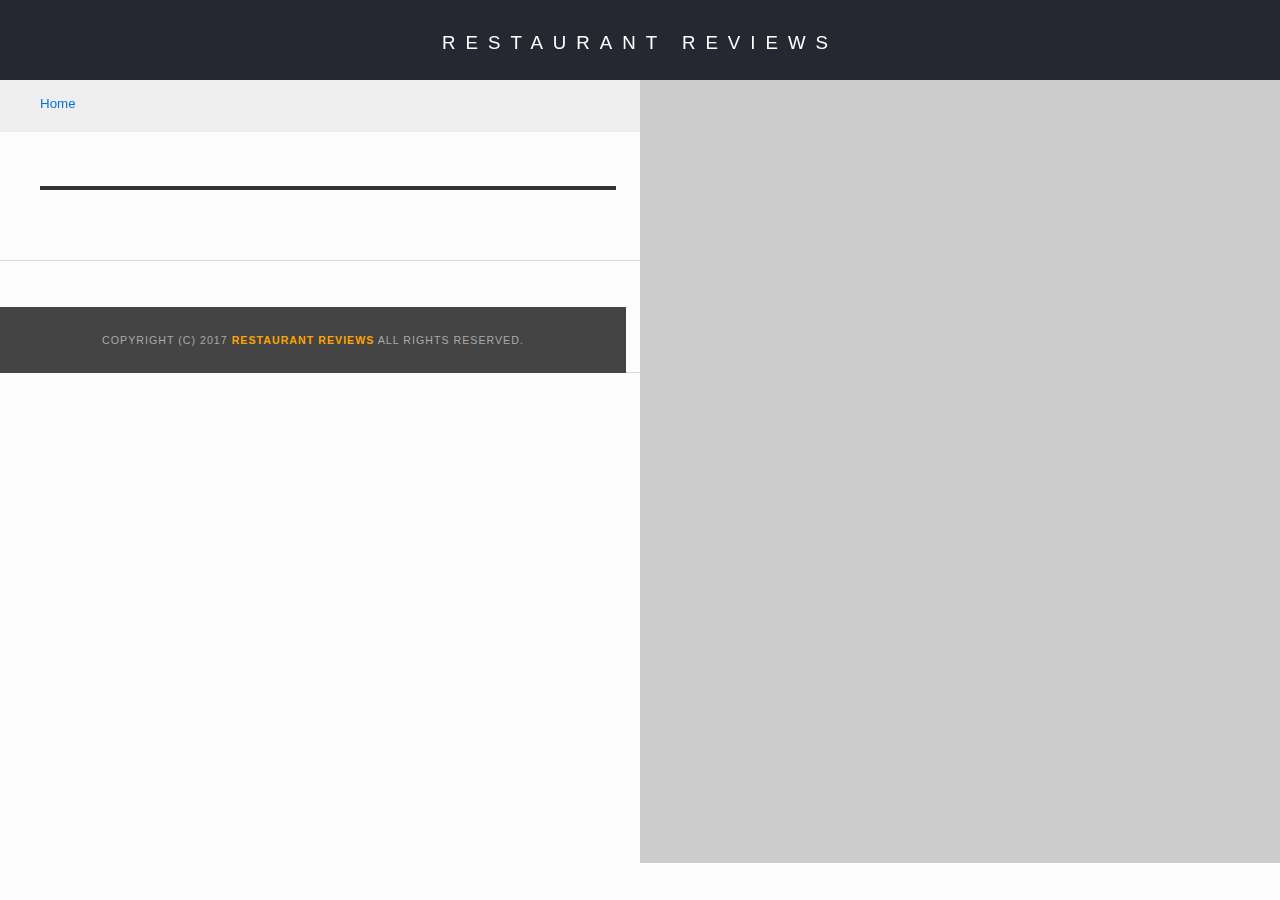
<file: restaurant.html>
<!DOCTYPE html>
<html lang="en">

<head>
  <meta charset="utf-8">
  <meta name="viewport" content="width=device-width, initial-scale=1.0">
  <!-- Normalize.css for better cross-browser consistency -->
  <link rel="stylesheet" src="//normalize-css.googlecode.com/svn/trunk/normalize.css" />
  <!-- Main CSS file -->
  <link rel="stylesheet" href="css/styles.css" type="text/css">
  <link rel="stylesheet" href="https://unpkg.com/leaflet@1.3.1/dist/leaflet.css" integrity="sha512-Rksm5RenBEKSKFjgI3a41vrjkw4EVPlJ3+OiI65vTjIdo9brlAacEuKOiQ5OFh7cOI1bkDwLqdLw3Zg0cRJAAQ==" crossorigin=""/>
  <title>Restaurant Info</title>
</head>

<body class="inside">
  <!-- Beginning header -->
  <header>
    <!-- Beginning nav -->
    <nav aria-label="Breadcrumb">
      <h1><a href="/" aria-current="page"  tabindex="0">Restaurant Reviews</a></h1>
    </nav>
    <!-- Beginning breadcrumb -->
    <ol id="breadcrumb" role="navigation" aria-label="Pages navigation">
      <li><a href="/"  role="navigation" aria-label="Link to the homepage">Home</a></li>
    </ol>
    <!-- End breadcrumb -->
    <!-- End nav -->
  </header>
  <!-- End header -->

  <!-- Beginning main -->
  <main id="maincontent  role="main"">
    <!-- Beginning map -->
    <section id="map-container">
      <div id="map" aria-label="location" role="application"></div>
    </section>
    <!-- End map -->
    <!-- Beginning restaurant -->
    <section id="restaurant-container">
      <h2 tabindex="1" id="restaurant-name"></h2>
      <img id="restaurant-img">
      <p id="restaurant-cuisine"></p>
      <p id="restaurant-address"></p>
      <table id="restaurant-hours"></table>
    </section>
    <!-- end restaurant -->
    <!-- Beginning reviews -->
    <section id="reviews-container">
      <ul id="reviews-list"></ul>
    </section>
    <!-- End reviews -->
  </main>
  <!-- End main -->

  <!-- Beginning footer -->
  <footer id="footer">
    Copyright (c) 2017 <a href="/"><strong>Restaurant Reviews</strong></a> All Rights Reserved.
  </footer>
  <!-- End footer -->
  <script src="https://unpkg.com/leaflet@1.3.1/dist/leaflet.js" integrity="sha512-/Nsx9X4HebavoBvEBuyp3I7od5tA0UzAxs+j83KgC8PU0kgB4XiK4Lfe4y4cgBtaRJQEIFCW+oC506aPT2L1zw==" crossorigin=""></script>
  <!-- Beginning scripts -->
  <!-- Database helpers -->
  <script type="text/javascript" src="./js/dbhelper.js"></script>
  <!-- Service Worker -->
  <script type="application/javascript" src="./js/sw_registration.js"></script>
  <!-- Main javascript file -->
  <script type="text/javascript" src="./js/restaurant_info.js"></script>
  <!-- Google Maps -->
 <!--  <script async defer src="https://maps.googleapis.com/maps/api/js?key=AIzaSyA_tKbW6A5pQ-eupxI56myUnHLqYCzOjKo&libraries=places&callback=initMap"></script> -->
  <!-- End scripts -->

</body>

</html>
</file>
<file: css/styles.css>
@charset "utf-8";
/* CSS Document */

body,
td,
th,
p{
	font-family: Arial, Helvetica, sans-serif;
	font-size: 10pt;
	color: #333;
	line-height: 1.5;
}

body {
	background-color: #fdfdfd;
	margin: 0;
	position:relative;
}

ul,
li {
	font-family: Arial, Helvetica, sans-serif;
	font-size: 10pt;
	color: #333;
}

a {
	color: orange;
	text-decoration: none;
}

a:hover,
a:focus {
	color: #3397db;
	text-decoration: none;
}

a img{
	border: none 0px #fff;
}

h1,
h2,
h3,
h4,
h5,
h6 {
  font-family: Arial, Helvetica, sans-serif;
  margin: 0 0 20px;
}

article,
aside,
canvas,
details,
figcaption,
figure,
footer,
header,
hgroup,
menu,
nav,
section {
	display: block;
}

.text-white {
	color: #fff;
}

#maincontent {
  background-color: #f3f3f3;
  min-height: 100%;
}

#footer {
  background-color: #444;
  color: #aaa;
  font-size: 8pt;
  letter-spacing: 1px;
  padding: 25px;
  text-align: center;
  text-transform: uppercase;
}

/* ====================== Navigation ====================== */

nav {
  width: 100%;
  height: 80px;
  background-color: #252831;
  text-align:center;
	display: flex;
	align-items: center;
}

nav h1 {
  margin: auto;
}

nav h1 a {
  color: #fff;
  font-size: 14pt;
  font-weight: 200;
  letter-spacing: 10px;
  text-transform: uppercase;
}

#breadcrumb {
    padding: 10px 40px 16px;
    list-style: none;
    background-color: #eee;
    font-size: 17px;
    margin: 0;
    width: calc(50% - 80px);
}

/* Display list items side by side */

#breadcrumb li {
    display: inline;
}

/* Add a slash symbol (/) before/behind each list item */

#breadcrumb li+li:before {
    padding: 8px;
    color: black;
    content: "/\00a0";
}

/* Add a color to all links inside the list */

#breadcrumb li a {
    color: #0275d8;
    text-decoration: none;
}

/* Add a color on mouse-over */
#breadcrumb li a:hover {
    color: #01447e;
    text-decoration: underline;
}

/* ====================== Map ====================== */

#map {
  height: 400px;
  width: 100%;
  background-color: #ccc;
}

/* ====================== Restaurant Filtering ====================== */

.filter-options {
	display: flex;
	flex-direction: row;
	justify-content: center;
  width: 100%;
  height: 50px;
  background-color: #3397DB;
  align-items: center;
}

.filter-options h2 {
  color: white;
  font-size: 1rem;
  font-weight: normal;
  line-height: 1;
  margin: 0 20px;
}

.filter-options select {
  background-color: white;
  border: 1px solid #fff;
  font-family: Arial,sans-serif;
  font-size: 11pt;
  height: 35px;
  letter-spacing: 0;
  margin: 10px;
  padding: 0 10px;
  width: 200px;
}

/* ====================== Restaurant Listing ====================== */

#restaurants-list {
  background-color: #f3f3f3;
  list-style: outside none none;
  margin: 0;
  padding: 30px 15px 60px;
  text-align: center;
	display: flex;
	flex-direction: row;
	flex-wrap: wrap;
	justify-content: center;
}

#restaurants-list li {
  background-color: #fff;
  border: 2px solid #ccc;
  font-family: Arial,sans-serif;
  margin: 15px;
  min-height: 380px;
  padding: 0 30px 25px;
  text-align: left;
  width: 270px;
}

#restaurants-list .restaurant-img {
  background-color: #ccc;
  display: block;
  margin: 0;
  max-width: 100%;
  min-height: 248px;
  min-width: 100%;
}

#restaurants-list li h1 {
  color: #f18200;
  font-family: Arial,sans-serif;
  font-size: 14pt;
  font-weight: 200;
  letter-spacing: 0;
  line-height: 1.3;
  margin: 20px 0 10px;
}

#restaurants-list p {
  margin: 0;
  font-size: 11pt;
}

#restaurants-list li a {
  background-color: orange;
  border-bottom: 3px solid #eee;
  color: #fff;
  display: inline-block;
  font-size: 10pt;
  margin: 15px 0 0;
  padding: 8px 30px 10px;
  text-align: center;
  text-decoration: none;
  text-transform: uppercase;
}

/* ====================== Restaurant Details ====================== */

.inside header {
  position: fixed;
  top: 0;
  width: 100%;
  z-index: 1000;
}

.inside #map-container {
  background: blue none repeat scroll 0 0;
  height: 87%;
  position: fixed;
  right: 0;
  top: 80px;
  width: 50%;
}

.inside #map {
  background-color: #ccc;
  height: 100%;
  width: 100%;
}

.inside #footer {
  bottom: 0;
  position: absolute;
  width: 45%;
}

#restaurant-name {
  color: #f18200;
  font-family: Arial,sans-serif;
  font-size: 20pt;
  font-weight: 200;
  letter-spacing: 0;
  margin: 15px 0 30px;
  text-transform: uppercase;
  line-height: 1.1;
}

#restaurant-img {
	width: 90%;
}

#restaurant-address {
  font-size: 12pt;
  margin: 10px 0px;
}

#restaurant-cuisine {
  background-color: #333;
  color: #ddd;
  font-size: 12pt;
  font-weight: 300;
  letter-spacing: 10px;
  margin: 0 0 20px;
  padding: 2px 0;
  text-align: center;
  text-transform: uppercase;
	width: 90%;
}

#restaurant-container,
#reviews-container {
  border-bottom: 1px solid #d9d9d9;
  border-top: 1px solid #fff;
  padding: 140px 40px 30px;
  width: 50%;
}

#restaurant-container{
	display: flex;
	flex-direction: column;
}

#reviews-container {
  padding: 30px 40px 80px;
}

#reviews-container h2 {
  color: #f58500;
  font-size: 24pt;
  font-weight: 300;
  letter-spacing: -1px;
  padding-bottom: 1pt;
}

#reviews-list {
  margin: 0;
  padding: 0;
}

#reviews-list li {
  background-color: #fff;
  border: 2px solid #f3f3f3;
  display: block;
  list-style-type: none;
  margin: 0 0 30px;
	padding: 0.5em;
  overflow: hidden;
  position: relative;
  width: 85%;
	display: flex;
	flex-direction: row;
	flex-wrap: wrap;
}

#reviews-list li>p:nth-child(1) {
  width: 50%;
  font-weight: bolder;
  align-self: center;
	padding: 10px 0 0 0;
  color: teal;
}


#reviews-list li>p:nth-child(2) {
  align-self: center;
  width: 50%;
  font-weight: bolder;
  text-align: right;
  color: #f58500;
}


#reviews-list li>p:nth-child(3) {
  width: 100%;
  font-weight: bolder;
  color: #333;
}

#reviews-list li p {
  margin: 0 0 10px;
}

#restaurant-hours td {
  color: #666;
}


/* ====================== Responsive media queries ====================== */

@media only screen and (max-width: 745px) {
  #restaurants-list li {
    max-width: 100%;
  }

  .inside {
    display: flex;
    flex-direction: row;
    width: 100vm;
  }

  .inside header {
    order: 0;
    width: 100vw;
  }

  header {
    display: flex;
    flex-direction: column;
  }

  header nav {
    order: 0;
  }

  header #breadcrumb {
    order: 1;
    width: 100vw;
    padding-right: 0;
    padding-left: 0;
    text-align: center;
  }

  .inside #map-container {
		order: 2;
    top: 130px;
    position: relative;
    height: 300px;
    width: 100vw;
  }

  .inside #restaurant-container {
		order: 3;
    position: relative;
    width: 100vw;
    padding: 140px 5px 0 0;
    margin: auto;
    text-align: center;
  }

  .inside #reviews-container {
    width: 100vw;
    padding: 5px;
    margin: auto;
  }

  .inside #footer {
		order: 4;
    width: 100vw;
    padding-left: 0;
    padding-right: 0;
    padding-top: 10px;
  }

  #reviews-list {
    width: 100vw;
  }

  #reviews-container h2 {
    text-align: center;
  }
}
</file>
